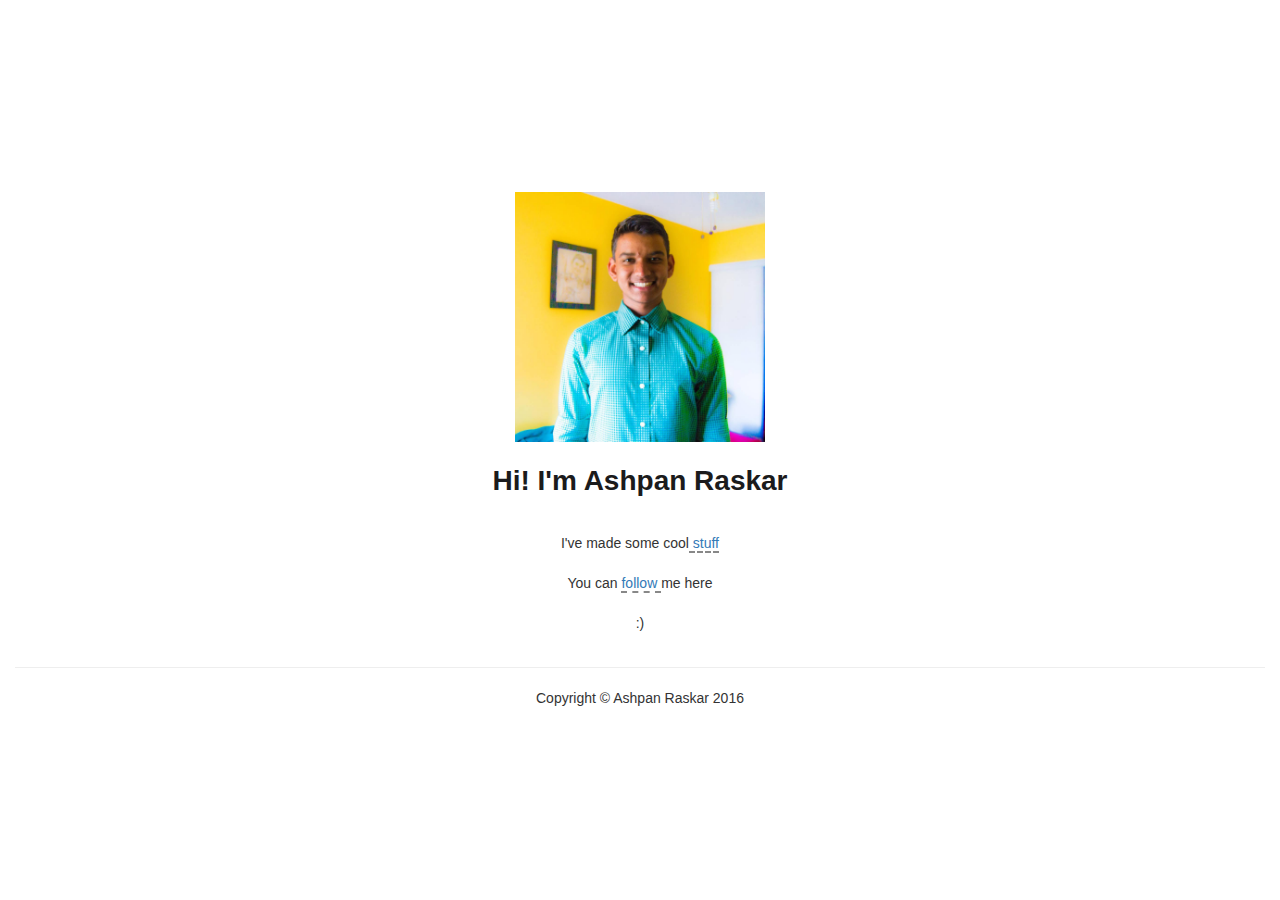
<file: index.html>
<!doctype html>
<html lang="en">
<head>
<meta charset="utf-8">
<meta http-equiv="X-UA-Compatible" content="IE=edge">
<meta name="viewport" content="width=device-width, initial-scale=1">
    <title>Ashpan Raskar</title>
 

<link href='https://fonts.googleapis.com/css?family=Slabo+27px' rel='stylesheet' type='text/css'>
<link href='stylesheet.css' rel='stylesheet' type='text/css'>
<link href='css/bootstrap.css' rel='stylesheet' type='text/css'>
<link href="https://fonts.googleapis.com/css?family=Open+Sans" rel="stylesheet">

</head>
<body>
<div class="outer">
<div class="container">	
<div class="inner">

		
			<img class="profile" src="ashpan.jpg">
	

	<div class="row">
		<div class="col-md-2">
		</div>
		<div class="col-md-8" style="text-align: center">
			<h1 class="title">Hi! I'm Ashpan Raskar</h1>
		</div>
	
		<div class="col-md-2">
		</div>
	</div>

	<div class="row">
		<div class="col-md-2">
		</div>
		
		<div class="col-md-8" style="text-align: center">
			<p>I've made some cool<span class = "important underline"><a href="projects.html"> stuff  </a></span>
			<br>
			<br>
			You can <span class = "important underline"><a href="follow.html"> follow </a></span> me here
			<br>
			<br>
			:)
			</p>
		</div>
	
		<div class="col-md-2">
		</div>
	</div>
	</div>
	<hr>
<div class="row">
<div class="col-md-2"></div>
	<div class="col-md-8">Copyright &copy; Ashpan Raskar 2016</div>
	<div class="col-md-2"></div>
</div>
</div>
</div>
</body>
</html>
</file>
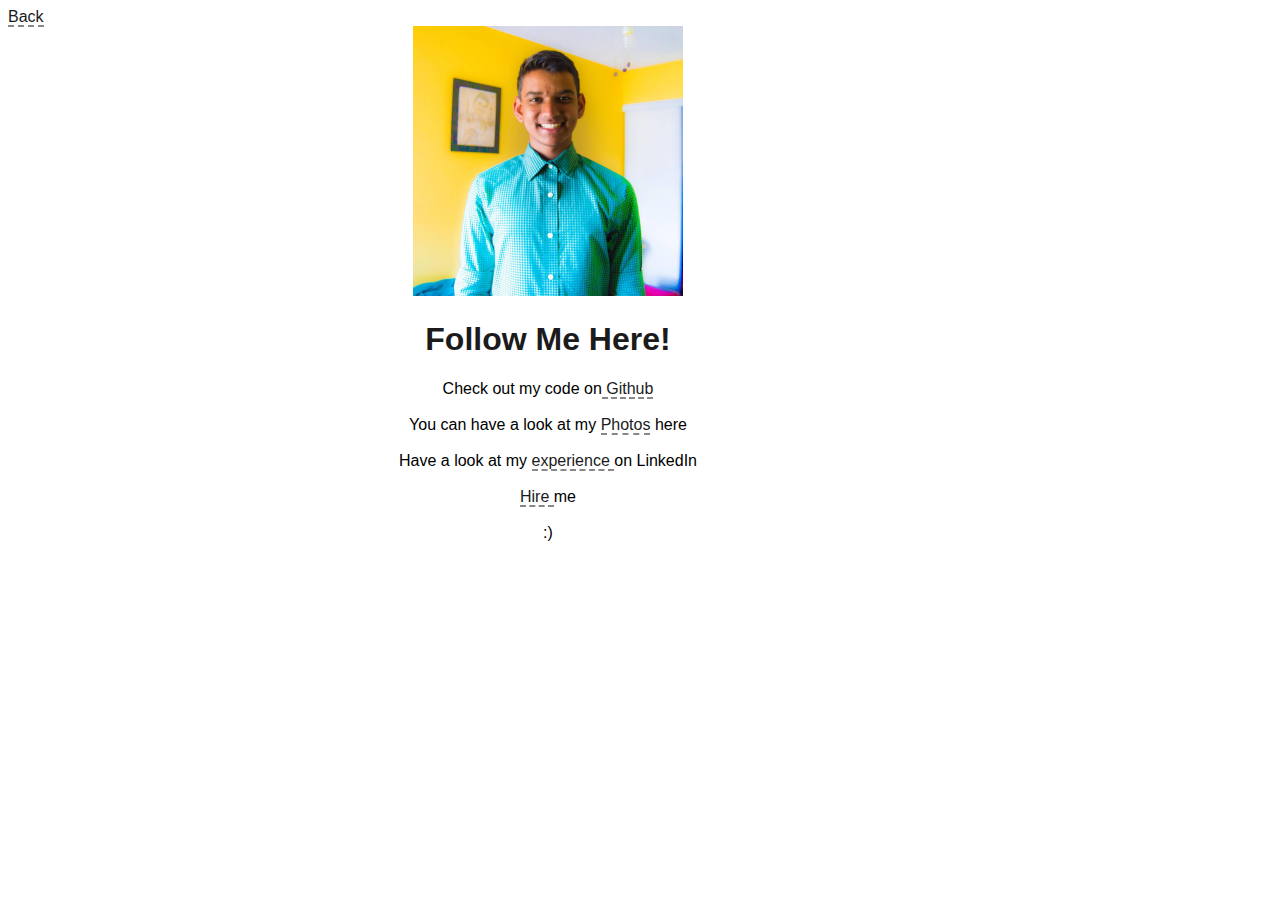
<file: follow.html>
<!doctype html>
<html lang="en">
<head>
<meta charset="utf-8">
<meta http-equiv="X-UA-Compatible" content="IE=edge">
<meta name="viewport" content="width=device-width, initial-scale=1">
    <title>Ashpan Raskar</title>
 
<span class = "important underline"><a href=index.html> Back  </a></span>
<link href='https://fonts.googleapis.com/css?family=Slabo+27px' rel='stylesheet' type='text/css'>
<link href='stylesheet.css' rel='stylesheet' type='text/css'>

</head>
<body>

		<div class="vcenter">

	<div class="row">
		<div class="col-md-2">
		</div>
		
		<div class="col-md-8" style="text-align: center">
			<img class="profile" src="ashpan.jpg">
		</div>
	
		<div class="col-md-2">
		</div>
	</div>

	<div class="row">
		<div class="col-md-2">
		</div>
		
		<div class="col-md-8" style="text-align: center">
			<h1 class="title">Follow Me Here!</h1>
		</div>
	
		<div class="col-md-2">
		</div>
	</div>

	<div class="row">
		<div class="col-md-2">
		</div>
		
		<div class="col-md-8" style="text-align: center">
			<p>Check out my code on<span class = "important underline"><a target="_blank" href=http://www.github.com/Ashpanr> Github  </a></span>
			<br>
			<br>
			You can have a look at my <span class = "important underline"><a target="_blank" href=http://www.instagram.com/Ashpanr> Photos</a></span> here
			<br>
			<br>
			Have a look at my <span class = "important underline"><a target="_blank" href="http://www.linkedin.com/in/Ashpan"> experience </a></span>  on LinkedIn
			<br>
			<br>
			<span class = "important underline"><a target="_blank" href="AshpanRaskar.pdf"> Hire </a></span> me
			<br>
			<br>
			:)
			</p>
		</div>
	
		<div class="col-md-2">
		</div>
	</div>
	</div>
</body>
</html>
</file>
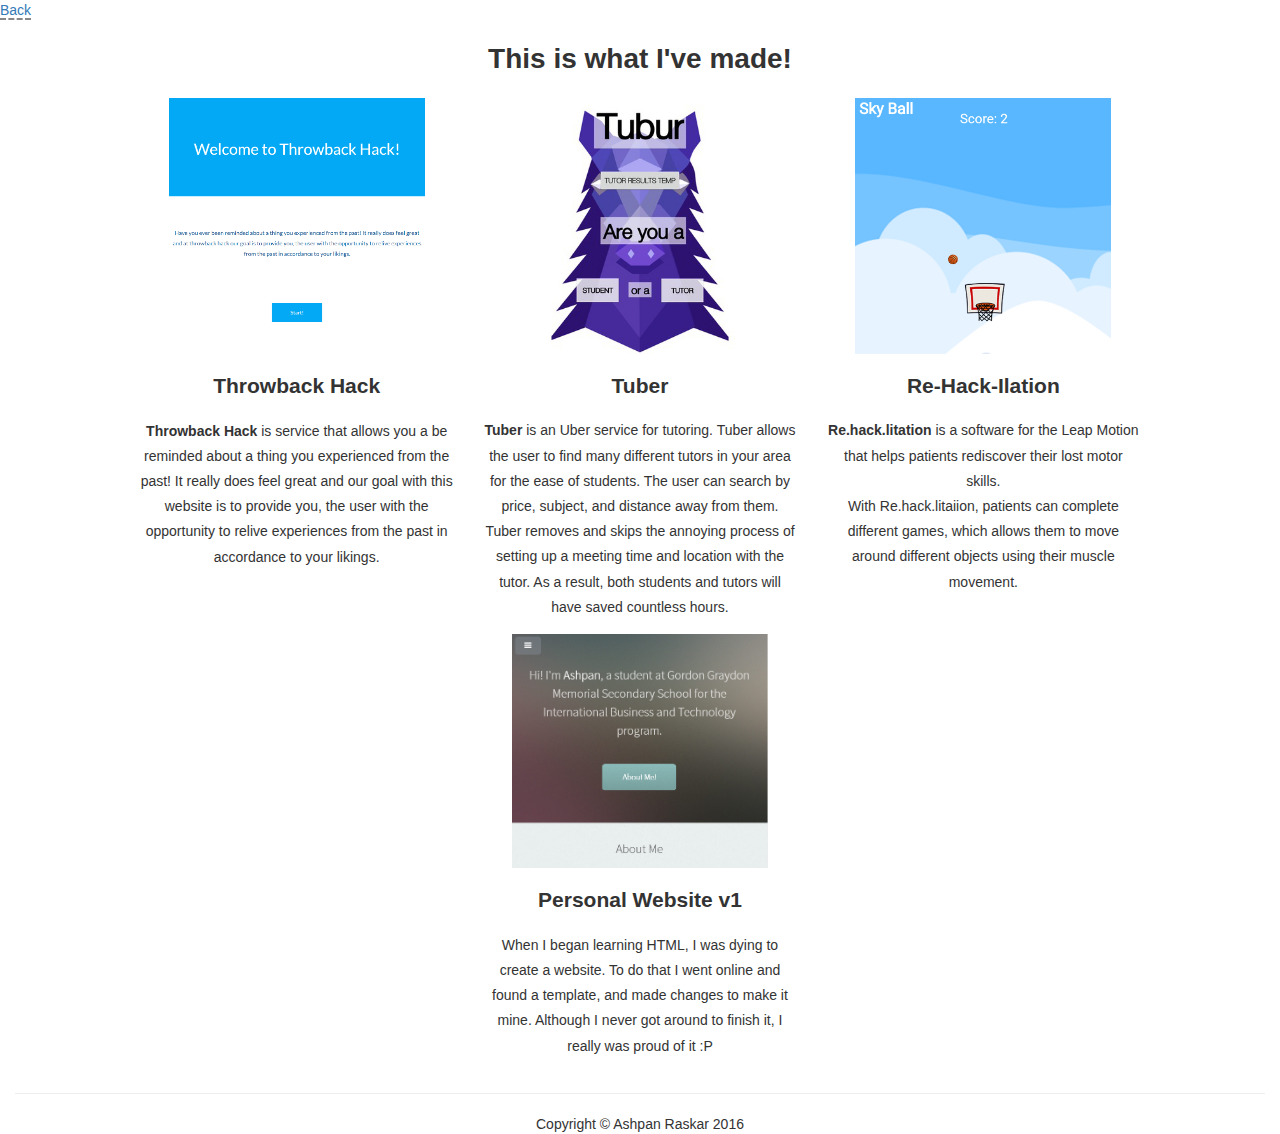
<file: projects.html>
<!doctype html>
<html lang="en">
<head>
<meta charset="utf-8">
<meta http-equiv="X-UA-Compatible" content="IE=edge">
<meta name="viewport" content="width=device-width, initial-scale=1">
    <title>Ashpan Raskar</title>
 
<span class = "important underline back"><a href=index.html> Back  </a></span>
<link href='https://fonts.googleapis.com/css?family=Slabo+27px' rel='stylesheet' type='text/css'>
<link href='stylesheet.css' rel='stylesheet' type='text/css'>
<link href='css/bootstrap.css' rel='stylesheet' type='text/css'>
<link href="https://fonts.googleapis.com/css?family=Open+Sans" rel="stylesheet">

</head>
<body>
<div class="outer">
<div class="container">
<div class="inner">
	<div class="row">
		<div class="col-md-2">
		</div>
		<div class="col-md-8" style="text-align: center">
			<h1>This is what I've made!</h1>
		</div>
	
		<div class="col-md-2">
		</div>
	</div>

	<div class="row">
			<div class="col-md-4">
				<a target="_blank" href="http://devpost.com/software/throwback-hack-4sr5fz"><img class="proj" src="images/throwbackhack.png"></a>
				<h2> Throwback Hack</h2>
				<p style="line-height: 1.8em;"><strong>Throwback Hack</strong> is service that allows you a be reminded about a thing you experienced from the past! It really does feel great and our goal with this website is to provide you, the user with the opportunity to relive experiences from the past in accordance to your likings.</p>
			</div>
			<div class="col-md-4">
				<a target="_blank" href="http://www.devpost.com/software/tuber-toehxs"><img class="proj" src="images/tuber.jpg"></a>
				<h2>Tuber</h2>
				<p style="line-height: 1.8em;"><strong>Tuber</strong> is an Uber service for tutoring. Tuber allows the user to find many different tutors in your area  for the ease of students. The user can search by price, subject, and distance away from them. Tuber removes and skips the annoying process of setting up a meeting time and location with the tutor. As a result, both students and tutors will have saved countless hours.</p>
			</div>
			<div class="col-md-4">
				<a target="_blank" href="http://devpost.com/software/leap-motion-rehabilitation"><img class="proj" src="images/skyball.png"></a>
				<h2> Re-Hack-Ilation </h2>
				<p style="line-height: 1.8em;"><strong>Re.hack.litation</strong> is a software for the Leap Motion that helps patients rediscover their lost motor skills.
				<br>With Re.hack.litaiion, patients can complete different games, which allows them to move around different objects using their muscle movement.
				</p>
			</div>
	</div>


		<div class="row">
			<div class="col-md-4">
				
			</div>
			<div class="col-md-4">
				<a target="_blank" href="http://ashpan.co.nf"><img class="proj" src="images/websitev1.png"></a>
				<h2>Personal Website v1</h2>
				<p style="line-height: 1.8em;">When I began learning HTML, I was dying to create a website. To do that I went online and found a template, and made changes to make it mine. Although I never got around to finish it, I really was proud of it :P</p>
			</div>
			<div class="col-md-4">
			</div>
	</div>



	</div>
		<hr>
<div class="row">
<div class="col-md-2"></div>
	<div class="col-md-8">Copyright &copy; Ashpan Raskar 2016</div>
	<div class="col-md-2"></div>
	</div>
	</div>
	</div>
</body>
</html>
</file>
<file: stylesheet.css>
html{
	font-family: 'Open Sans', sans-serif;
/* 	font-family: 'Slabo 27px', serif; font-weight: 400; */
	overflow-x: hidden;
	-webkit-animation: fadein 0.75s; /* Safari, Chrome and Opera > 12.1 */
    -moz-animation: fadein 0.75s; /* Firefox < 16 */
    -ms-animation: fadein 0.75s; /* Internet Explorer */
    -o-animation: fadein 0.75s; /* Opera < 12.1 */
    animation: fadein 0.75s;
}

@keyframes fadein {
    from { opacity: 0; }
    to   { opacity: 1; }
}

/* Firefox < 16 */
@-moz-keyframes fadein {
    from { opacity: 0; }
    to   { opacity: 1; }
}

/* Safari, Chrome and Opera > 12.1 */
@-webkit-keyframes fadein {
    from { opacity: 0; }
    to   { opacity: 1; }
}

/* Internet Explorer */
@-ms-keyframes fadein {
    from { opacity: 0; }
    to   { opacity: 1; }
}

/* Opera < 12.1 */
@-o-keyframes fadein {
    from { opacity: 0; }
    }

html, body{
	height:100%;width:100%
}

.title{
	color: #1B1B1C;

	}

a {
      text-decoration:none;
      color: #1B1B1C;
   }

.underline{
  border-bottom: 2px dashed #888;
  display: inline;
}

.vcenter{
    display: table-cell;
    text-align: center;
    vertical-align: middle;
}

.hcenter{
	display: table;
	position: relative;
}


.profile{
	width: 25%
}

@media only screen and (max-width : 480px) {

  .profile {
  	text-align: center;
      width: 100%;
  }
}

.back{
	text-align: center;
}

.proj{
	width: 20vw;
}
@media only screen and (max-width : 480px) {

  .proj {
  	text-align: center;
      width: 100%;
  }
}

.outer{
	height:100%;
	width:100%;
	display:table;
	vertical-align:middle;
}

.container {
	text-align: center;
	position:relative;
	vertical-align:middle;
	display:table-cell;
} 

.inner {
	width: 80%;
	text-align: center;
	margin-left:auto;
	margin-right:auto;

}
</file>
